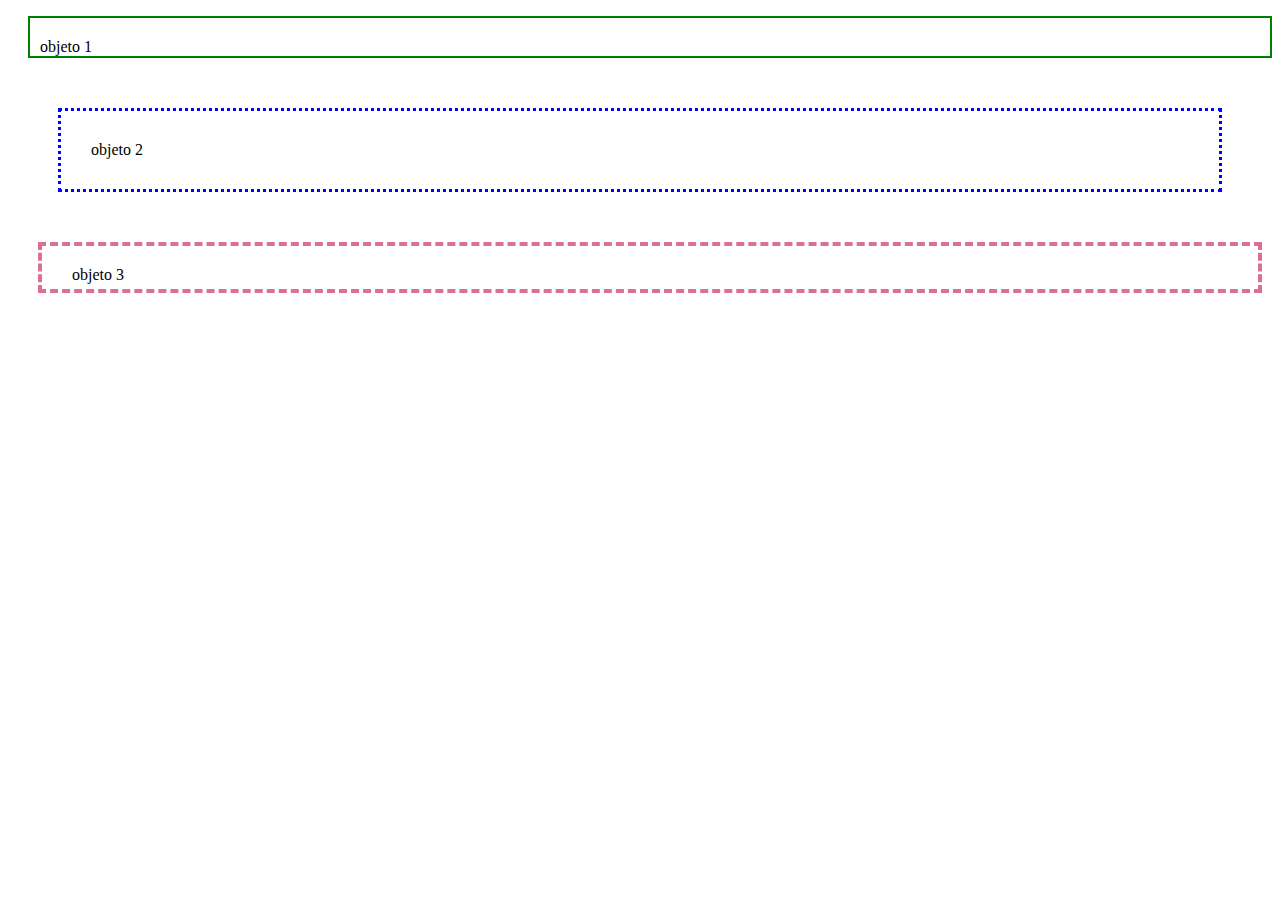
<file: borda.html>
<!DOCTYPE html>
<html lang="en">
<head>
    <meta charset="UTF-8">
    <meta name="viewport" content="width=device-width, initial-scale=1.0">
    <title>Document</title>
    <link rel="stylesheet" href="css/borda.css">
</head>
<body>
    <p class="obj1">objeto 1</p>
    <p class="obj2">objeto 2</p>
    <p class="obj3">objeto 3</p>
    
</body>
</html>
</file>
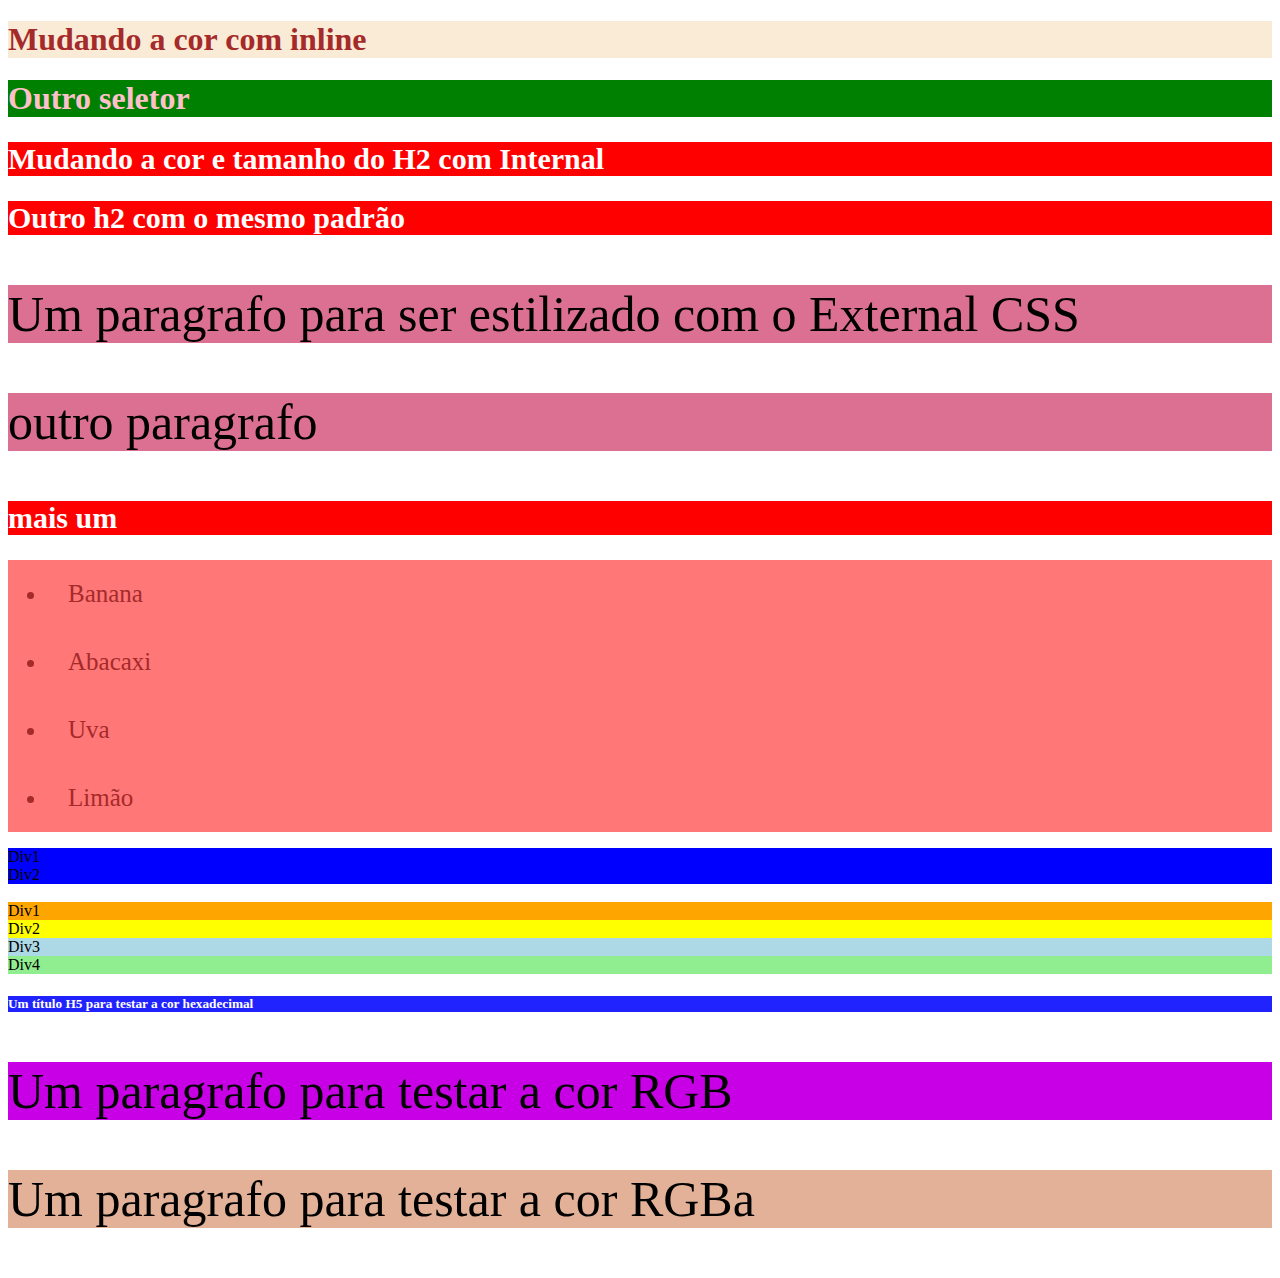
<file: indexcss.html>
<!DOCTYPE html>
<html lang="en">
<head>
    <meta charset="UTF-8">
    <title>Document</title>
    <!--Internal-->
    <style>
        h2 {
            color: white;
            font-size: 30px;
            background-color: red;
        }
    </style>
    <!--External: adiciona um arquivo em /css como style.css
    e adiciona o link passando o caminho-->
    <link rel="stylesheet" href="/css/style.css">
    <link rel="stylesheet" href="/css/lista.css">

</head>
<body>
    <!--Adicionando CSS:
    Possui 3 formas: 
    Inline: quando o estilo é adicionado por elemento, dentro do html.
    Internal: quando o estilo é adicionado no head do html.
    External: quando é criado um arquivo externo e referenciado dentro do html.-->

    <!--Inline-->
    <h1 style="color: brown; background-color: antiquewhite;">Mudando a cor com inline</h1>
    <h1 style="color: pink; background-color: green;">Outro seletor</h1> <!--fica preto e não segue a sintaxe uma regra para todos os elementos-->

    <!--Internal-->
    <h2>Mudando a cor e tamanho do H2 com Internal</h2>
    <h2>Outro h2 com o mesmo padrão</h2>
    <!--reaproveita a regra para todos os elementos-->

    <!--External-->
    <p>Um paragrafo para ser estilizado com o External CSS</p>
    <p>outro paragrafo</p>
    <h2>mais um</h2>

    <!--Multiplo CSS-->
    <ul>
        <li>Banana</li>
        <li>Abacaxi</li>
        <li>Uva</li>
        <li>Limão</li>
    </ul>

    <!--Classes: dá um nome para um conjunto, formando um grupo de elementos
    onde eles vão compartilhar as mesmas regras no css-->
    <div class="classe1">Div1</div>
    <div class="classe1">Div2</div>

    <br/>
    
    <!--Id: Cria um identificador único para cada elemento-->
    <div id="idUm">Div1</div>
    <div id="idDois">Div2</div>
    <div id="idTres">Div3</div>
    <div id="idQuatro">Div4</div>
    
    <h5 id="hex">Um título H5 para testar a cor hexadecimal</h5>
    <p id="rgb">Um paragrafo para testar a cor RGB</p>
    <p id="rgba">Um paragrafo para testar a cor RGBa</p>
</body>
</html>
</file>
<file: css/borda.css>
.obj1 {
    border: solid 2px green;
    margin-left: 20px;
    padding-left: 10px;
    padding-top: 20px;
}

.obj2 {
    border: dotted 3px blue;
    margin: 50px;
    padding: 30px;
}

.obj3 {
    border: dashed 4px palevioletred;
    margin: 20px 10px 5px 30px;
    padding: 20px 10px 5px 30px;

}
</file>
<file: css/style.css>
p {
  color: black;  
  background-color: palevioletred;
  font-size: 50px;
  
}

/*Classe*/
.classe1 {
  background: blue;
}

/*Id*/
#idUm {
  background: orange;
}
#idDois {
  background: yellow;
}
#idTres {
  background: lightblue;
}
#idQuatro {
  background: lightgreen;
}

#hex {
  background-color: #2123FF;
  color: #FFF;
}

#rgb {
  background-color: rgb(200, 0, 230);
  /*opacity: ; */
}

#rgba {
  background-color: rgba(200, 100, 50, 0.5);
}
</file>
<file: css/lista.css>
ul {
    background-color: #F55C;

}

li {
    color: brown;
    font-family: Verdana;
    font-size: 25px;
    padding: 20px;
    
}

/*Este é um comentário*/
</file>
